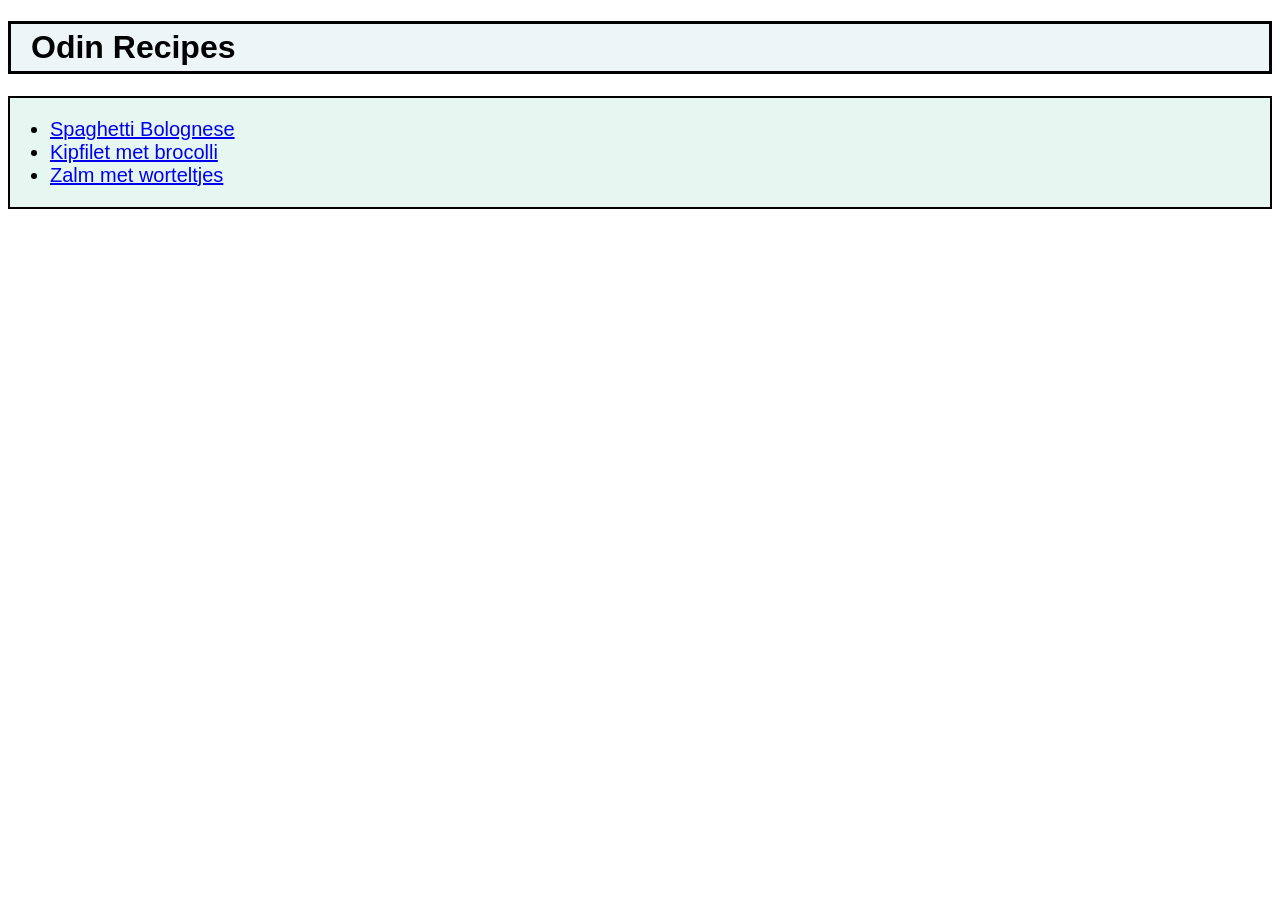
<file: index.html>
<!DOCTYPE html>
<html lang="en">
<head>
    <meta charset="UTF-8">
    <meta name="viewport" content="width=device-width, initial-scale=1.0">
    <title>Basic Recipes Site</title>
    <link rel="stylesheet" href="styles.css">
</head>
<body>
    <h1>Odin Recipes</h1>
    <div class="links">
        <ul>
            <li><a href="./recipes/spaghetti.html">Spaghetti Bolognese</a></li>
            <li><a href="./recipes/kipfilet.html">Kipfilet met brocolli</a></li>
            <li><a href="./recipes/zalm.html">Zalm met worteltjes</a></li>
        </ul>
    </div>
</body>
</html>
</file>
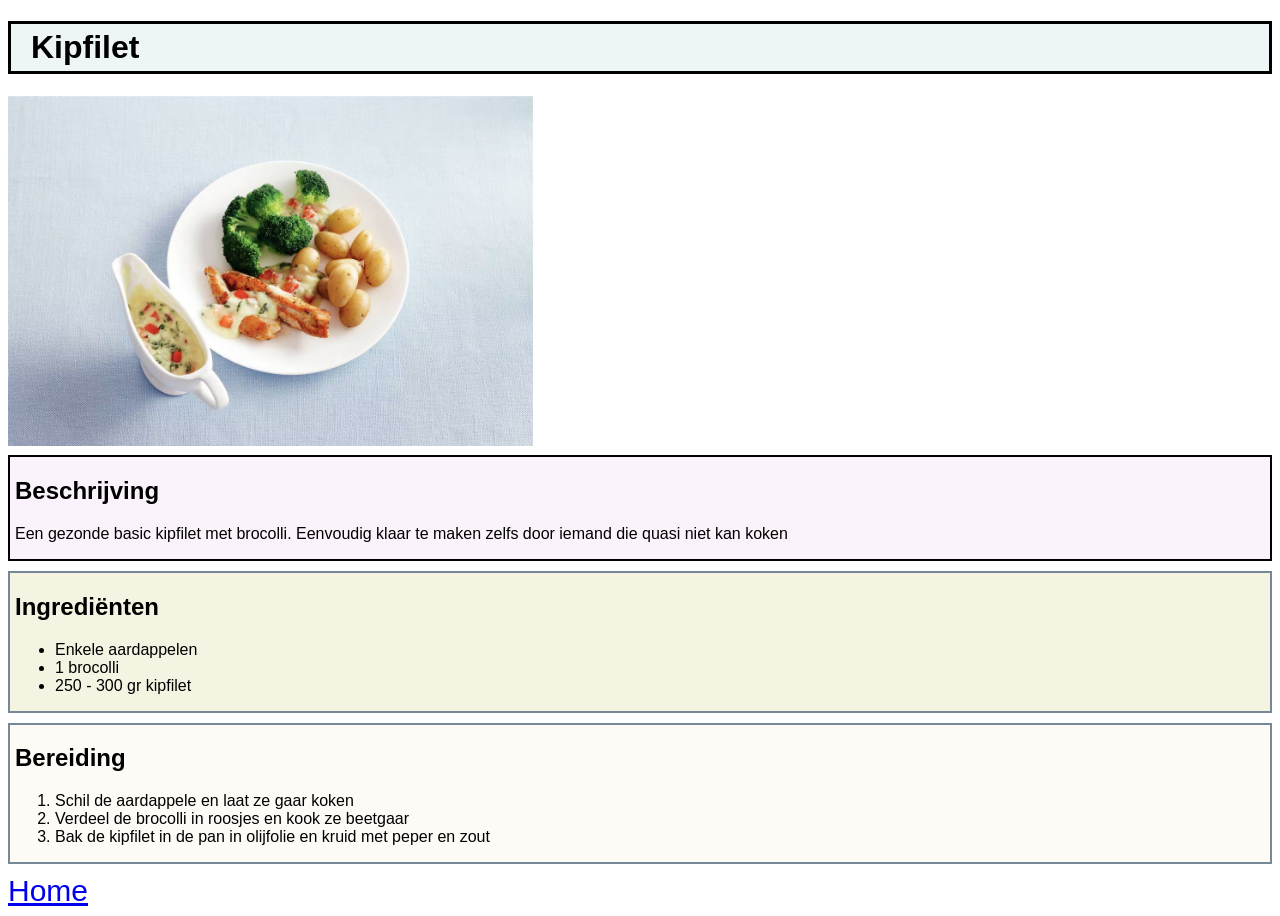
<file: recipes/kipfilet.html>
<!DOCTYPE html>
<html lang="en">
<head>
    <meta charset="UTF-8">
    <meta name="viewport" content="width=device-width, initial-scale=1.0">
    <title>Kipfilet</title>
    <link rel="stylesheet" href="../styles.css">
</head>
<body>
    <h1>Kipfilet</h1>
    <img src="../img/kipfilet.jpg" alt="Een portie kipfilet met broccoli en aardappelen" height="350">
    <div class="beschrijving">
        <h2>Beschrijving</h2>
        <p>Een gezonde basic kipfilet met brocolli. Eenvoudig klaar te maken zelfs door iemand
            die quasi niet kan koken
        </p>
    </div>
    <div class="ingrediënten">
    <h2>Ingrediënten</h2>
        <ul>
            <li>Enkele aardappelen</li>
            <li>1 brocolli</li>
            <li>250 - 300 gr kipfilet</li>
        </ul>
     </div>
     <div class="bereiding">
     <h2>Bereiding</h2>
        <ol>
            <li>Schil de aardappele en laat ze gaar koken</li>
            <li>Verdeel de brocolli in roosjes en kook ze beetgaar</li>
            <li>Bak de kipfilet in de pan in olijfolie en kruid met peper en zout</li>
        </ol>
    </div>
    <div class="return">
        <a href="../index.html">Home</a>
    </div>
</body>
</html>
</file>
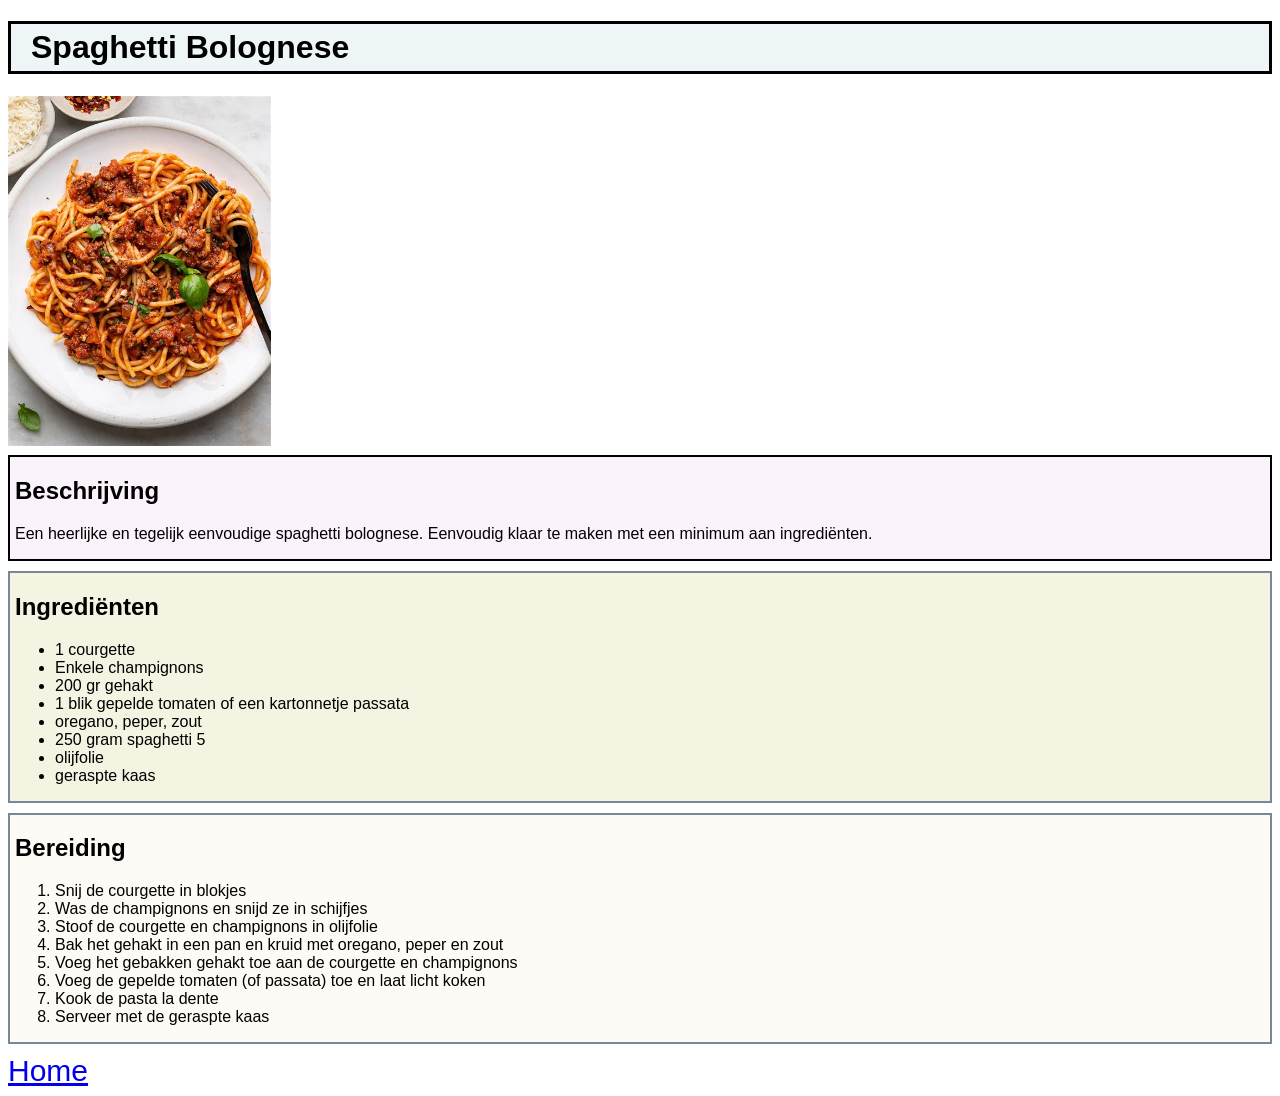
<file: recipes/spaghetti.html>
<!DOCTYPE html>
<html lang="en">
<head>
    <meta charset="UTF-8">
    <meta name="viewport" content="width=device-width, initial-scale=1.0">
    <title>Spaghetti Bolognese</title>
    <link rel="stylesheet" href="../styles.css">
</head>
<body>
    <h1>Spaghetti Bolognese</h1>
    <img src="../img/spaghetti.jpg" alt="Een bord spaghetti" height="350">
    <div class="beschrijving">
        <h2>Beschrijving</h2>
        <p>Een heerlijke en tegelijk eenvoudige spaghetti bolognese. Eenvoudig klaar te 
            maken met een minimum aan ingrediënten.
        </p>
    </div>
    <div class="ingrediënten">
        <h2>Ingrediënten</h2>
        <ul>
            <li>1 courgette</li>
            <li>Enkele champignons</li>
            <li>200 gr gehakt</li>
            <li>1 blik gepelde tomaten of een kartonnetje passata</li>
            <li>oregano, peper, zout</li>
            <li>250 gram spaghetti 5</li>
            <li>olijfolie</li>
            <li>geraspte kaas</li>
        </ul>
    </div>
    <div class="bereiding">
    <h2>Bereiding</h2>
        <ol>
            <li>Snij de courgette in blokjes</li>
            <li>Was de champignons en snijd ze in schijfjes</li>
            <li>Stoof de courgette en champignons in olijfolie</li>
            <li>Bak het gehakt in een pan en kruid met oregano, peper en zout</li>
            <li>Voeg het gebakken gehakt toe aan de courgette en champignons</li>
            <li>Voeg de gepelde tomaten (of passata) toe en laat licht koken</li>
            <li>Kook de pasta la dente</li>
            <li>Serveer met de geraspte kaas</li>
        </ol>
    </div>
    <div class="return">
        <a href="../index.html">Home</a>
    </div>
</body>
</html>
</file>
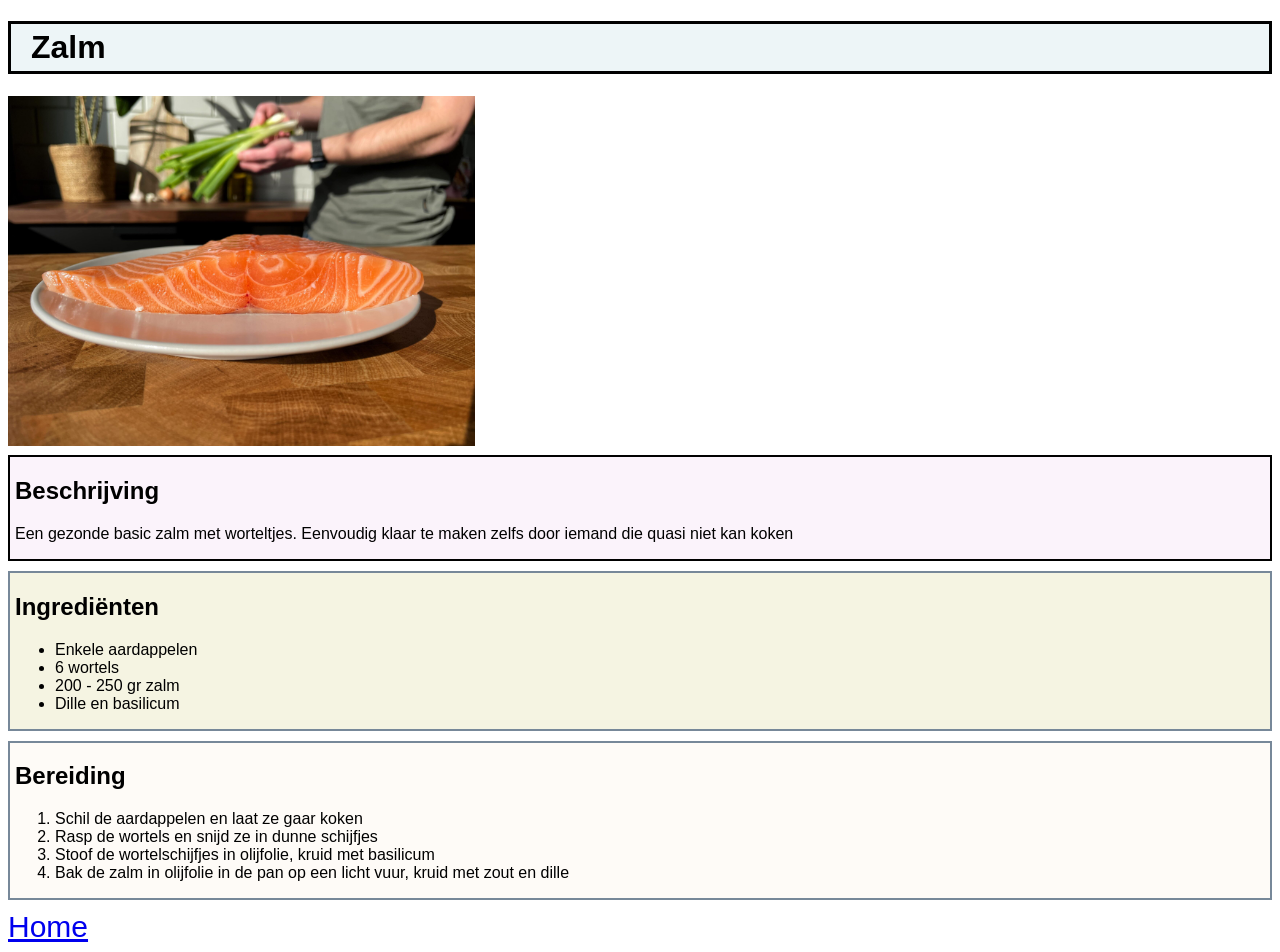
<file: recipes/zalm.html>
<!DOCTYPE html>
<html lang="en">
<head>
    <meta charset="UTF-8">
    <meta name="viewport" content="width=device-width, initial-scale=1.0">
    <title>Zalm</title>
    <link rel="stylesheet" href="../styles.css">
</head>
<body>
    <h1>Zalm</h1>
    <img src="../img/zalm.jpg" alt="Een bord met een rauwe zalm erop" height="350">
    <div class="beschrijving">
        <h2>Beschrijving</h2>
        <p>Een gezonde basic zalm met worteltjes. Eenvoudig klaar te maken zelfs door iemand
            die quasi niet kan koken
        </p>
    </div>
    <div class="ingrediënten">
    <h2>Ingrediënten</h2>
        <ul>
            <li>Enkele aardappelen</li>
            <li>6 wortels</li>
            <li>200 - 250 gr zalm</li>
            <li>Dille en basilicum</li>
        </ul>
     </div>
     <div class="bereiding">
    <h2>Bereiding</h2>
        <ol>
            <li>Schil de aardappelen en laat ze gaar koken</li>
            <li>Rasp de wortels en snijd ze in dunne schijfjes</li>
            <li>Stoof de wortelschijfjes in olijfolie, kruid met basilicum</li>
            <li>Bak de zalm in olijfolie in de pan op een licht vuur, kruid met zout en dille</li>
       </ol>
    </div>
    <div class="return">
        <a href="../index.html">Home</a>
    </div>
</body>
</html>
</file>
<file: styles.css>
* {
    border-width: 5px;
    font-family:Arial, Helvetica, sans-serif;
}

.links {
    background-color: rgba(128, 212, 186, 20%);
    border: 2px solid;
    font-size: 20px;

}

h1 {
    background-color: rgba(164, 202, 214, 20%);
    border: 3px solid black;
    padding: 5px 20px;
}

.beschrijving,
.ingrediënten,
.bereiding {
    padding-left: 5px;
    margin-bottom: 10px;
}
.beschrijving {
    background-color: rgba(235, 196, 235, 20%);
    border: 2px solid black;
    margin-top: 5px;
}
.ingrediënten {
    background: rgba(205, 197, 110, 20%);
    border: 2px solid lightslategray;
}

.bereiding {
    background-color: rgba(250, 235, 215, 20%);
    border: 2px solid lightslategray;
}

.return {
    font-size: 30px;
}
</file>
